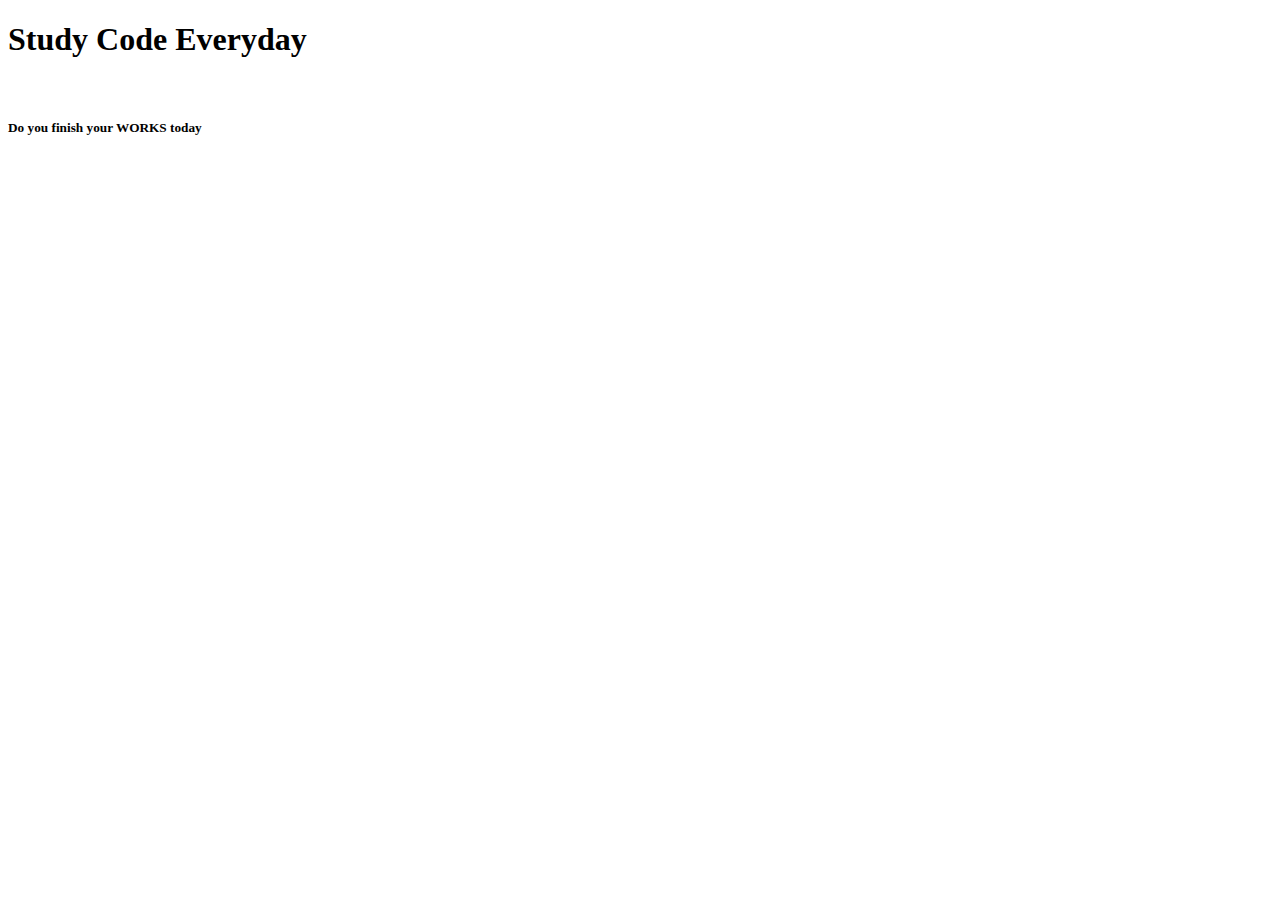
<file: extension-demobymyself/popup.html>
<!DOCTYPE html>
  <html lang="en">
	  <head>
	    <meta charset="UTF-8"><meta name="viewport" content="width=device-width, initial-scale=1.0">
	    <title>Document</title>
	  </head>
	  <body>
	    <h1>Study Code Everyday</h1><br>
		<h5>Do you finish your WORKS today</h5>
	  </body>
  </html>
</file>
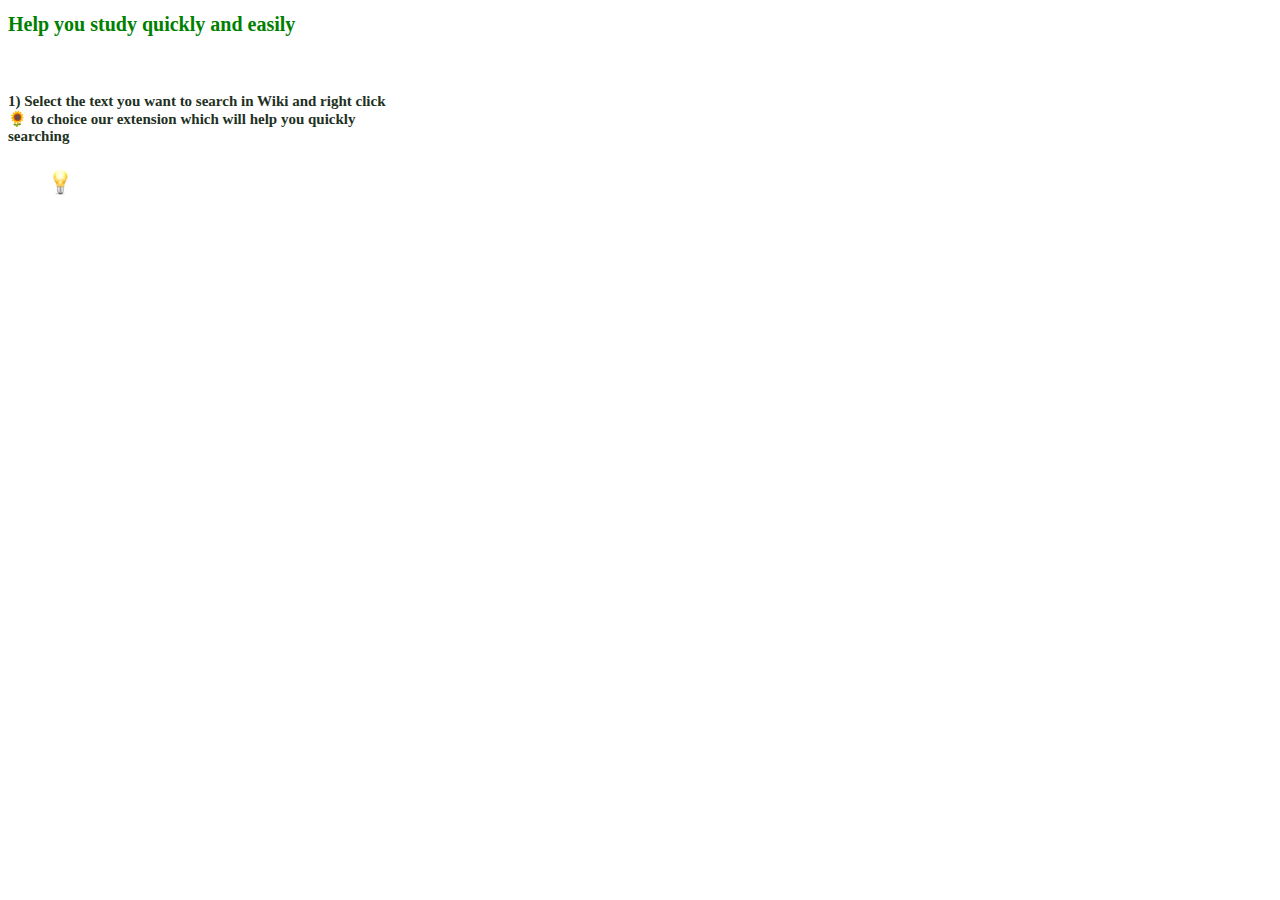
<file: Labproject1_extension/show.html>
<!DOCTYPE html>
  <html lang="en">
	  <head>
	    <meta charset="UTF-8"><meta name="viewport" content="width=device-width, initial-scale=1.0">
	    <title>Document</title>
		<script src="popup.js"></script>
        <link rel="stylesheet" type="text/css" href="style.css">
	  </head>
	  <body>
	    <h1 id=t>Help you study quickly and easily </h1><br>
		<h5 id=a>1) Select the text you want to search in Wiki and right click &#127803; to choice our extension which will help you quickly searching</h5>
		<img class="lampon" src="img/OnLamp.png" alt="Daytime mode">
	  </body>
  </html>
</file>
<file: Labproject1_extension/style.css>
body {
    font-family: Georgia, serif;
    width: 400px;
}
#t{
     font-family: fantasy;
    color: green;
    font-size: 20px;
}
#a{
    color: rgb(31, 49, 31);
    font-size: 15px; 
}
.lampon{
    width: 25px;
    margin-left: 40px;
 
 
}
</file>
